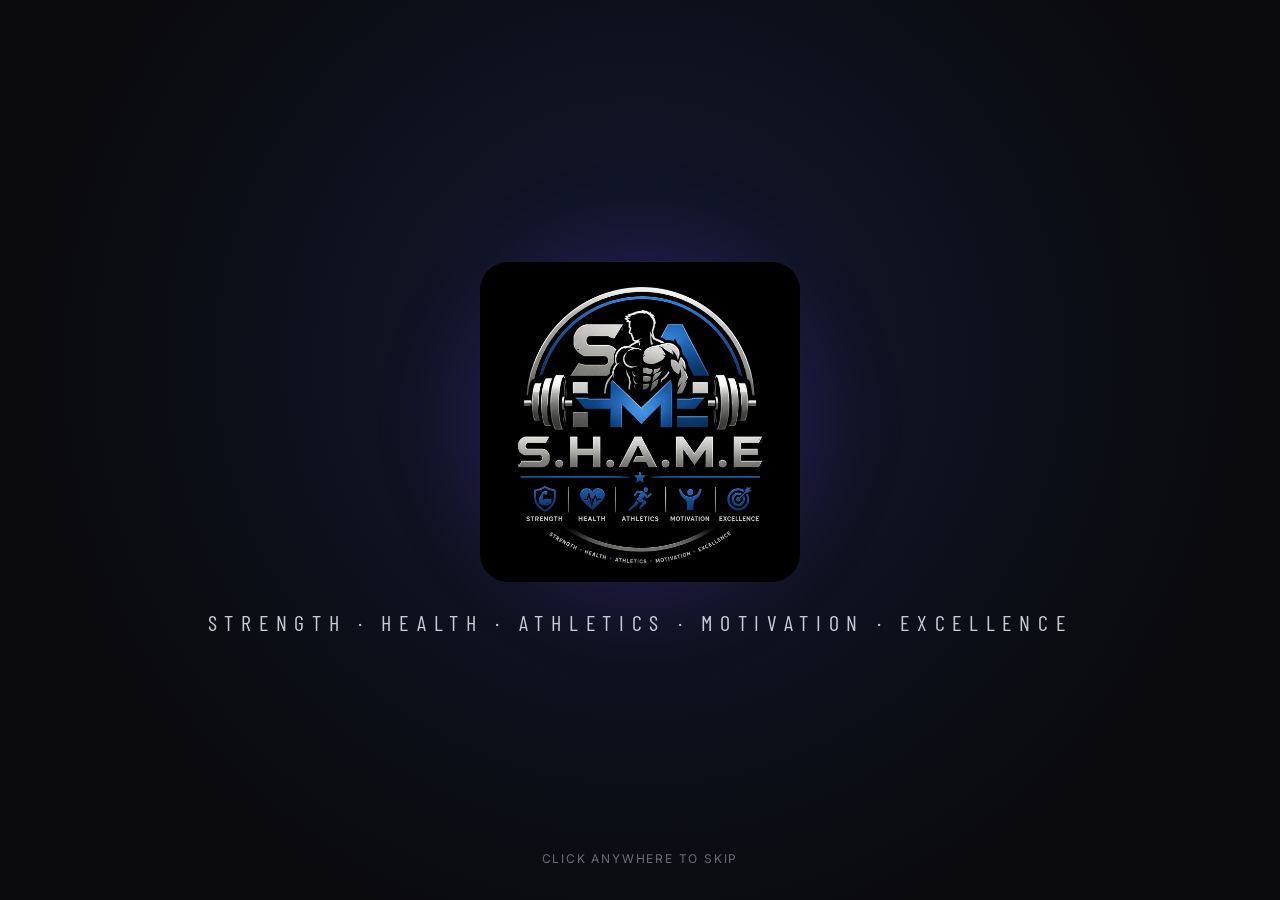
<file: index.html>
<!DOCTYPE html>
<html lang="en">
<head>
  <meta charset="UTF-8" />
  <meta name="viewport" content="width=device-width, initial-scale=1.0" />
  <title>S.H.A.M.E Gym — Login</title>

  <link rel="preconnect" href="https://fonts.googleapis.com" />
  <link rel="preconnect" href="https://fonts.gstatic.com" crossorigin />
  <link href="https://fonts.googleapis.com/css2?family=Barlow+Condensed:wght@500;600;700&family=Inter:wght@400;500;600&display=swap" rel="stylesheet" />

  <link rel="stylesheet" href="css/style.css" />
  <link rel="stylesheet" href="css/premium.css" />
  <link rel="stylesheet" href="css/motion.css" />
</head>
<body>

  <div class="login-ambient login-ambient-a" aria-hidden="true"></div>
  <div class="login-ambient login-ambient-b" aria-hidden="true"></div>

  <div class="splash" id="splash">
    <div class="splash-logo">
      <img src="assets/logo.jpeg" alt="S.H.A.M.E logo" />
    </div>
    <p class="splash-tagline">Strength · Health · Athletics · Motivation · Excellence</p>
    <span class="splash-skip">Click anywhere to skip</span>
  </div>

  <main class="login-wrap">
    <section class="login-card page-enter login-card-glow premium-panel">

      <!-- LOGIN VIEW -->
      <div id="loginView">
        <img class="login-logo" src="assets/logo.jpeg" alt="S.H.A.M.E logo" />
        <h1>Welcome Back</h1>
        <p class="login-sub">Members Area</p>

        <div class="form-error" id="loginError"></div>

        <form id="loginForm" method="post" action="#" novalidate>
          <div class="field">
            <label for="email">Email or username</label>
            <input type="text" id="email" name="email" placeholder="admin@shame.gym" autocomplete="username" />
            <span class="field-error" id="emailError"></span>
          </div>

          <div class="field">
            <label for="password">Password</label>
            <input type="password" id="password" name="password" placeholder="••••••••" autocomplete="current-password" />
            <span class="field-error" id="passwordError"></span>
          </div>

          <button type="submit" class="btn btn-primary btn-block" id="loginSubmitBtn">
            <span class="btn-label">Log in</span>
          </button>
        </form>

        <div class="login-switch">
          <span class="login-switch-text">First time here?</span>
          <button type="button" class="btn btn-ghost btn-sm" id="showActivateBtn">Activate your account</button>
        </div>

        <details class="demo-hint">
          <summary>Demo credentials</summary>
          <p class="demo-hint-group"><strong>Admin</strong> — password: <code>admin123</code></p>
          <ul>
            <li><code>admin@shame.gym</code></li>
          </ul>
          <p class="demo-hint-group"><strong>Trainers</strong> — password: <code>trainer123</code></p>
          <ul>
            <li><code>trainer@shame.gym</code></li>
            <li><code>marcus.hale@shame.gym</code></li>
            <li><code>nadia.petrova@shame.gym</code></li>
            <li><code>diego.santos@shame.gym</code></li>
            <li><code>priya.anand@shame.gym</code></li>
            <li><code>tyler.brooks@shame.gym</code></li>
          </ul>
          <p class="demo-hint-group"><strong>Members</strong> — password: <code>member123</code></p>
          <ul>
            <li><code>member@shame.gym</code></li>
            <li><code>james.carter@email.com</code></li>
            <li><code>sofia.romano@email.com</code></li>
            <li><code>liam.novak@email.com</code></li>
            <li><code>amara.okafor@email.com</code></li>
            <li><code>daniel.reyes@email.com</code></li>
            <li><code>elena.fischer@email.com</code></li>
          </ul>
        </details>
      </div>

      <!-- ACTIVATE ACCOUNT VIEW -->
      <div id="activateView" style="display:none;">
        <img class="login-logo" src="assets/logo.jpeg" alt="S.H.A.M.E logo" />
        <h1>Activate Account</h1>
        <p class="login-sub">Set your password to get started</p>

        <div class="form-error" id="activateError"></div>
        <div class="form-success" id="activateSuccess"></div>

        <form id="activateForm" method="post" action="#" novalidate>
          <div class="field">
            <label for="activateEmail">Email</label>
            <input type="text" id="activateEmail" placeholder="your.email@example.com" autocomplete="username" />
            <span class="field-error" id="activateEmailError"></span>
          </div>

          <div class="field">
            <label for="activatePassword">New password</label>
            <input type="password" id="activatePassword" placeholder="At least 6 characters" autocomplete="new-password" />
            <div class="password-strength" id="passwordStrength">
              <div class="password-strength-bar" id="passwordStrengthBar"></div>
            </div>
            <span class="field-error" id="activatePasswordError"></span>
          </div>

          <div class="field">
            <label for="activateConfirm">Confirm password</label>
            <input type="password" id="activateConfirm" placeholder="Repeat your password" autocomplete="new-password" />
            <span class="field-error" id="activateConfirmError"></span>
          </div>

          <button type="submit" class="btn btn-primary btn-block" id="activateSubmitBtn">
            <span class="btn-label">Set password &amp; activate</span>
          </button>
        </form>

        <div class="login-switch">
          <span class="login-switch-text">Already activated?</span>
          <button type="button" class="btn btn-ghost btn-sm" id="showLoginBtn">Back to log in</button>
        </div>
      </div>

    </section>
  </main>

  <script src="js/auth.js"></script>

  <script>
    (function () {
      var splash = document.getElementById("splash");

      function dismissSplash() {
        splash.classList.add("hide");
        sessionStorage.setItem("shame_splash_played", "yes");
        setTimeout(function () { splash.style.display = "none"; }, 600);
      }

      if (sessionStorage.getItem("shame_splash_played")) {
        splash.style.display = "none";
      } else {
        setTimeout(dismissSplash, 2500);
        splash.addEventListener("click", dismissSplash);
      }
    })();
  </script>
  <script src="js/ui-enhancements.js"></script>
</body>
</html>
</file>
<file: css/style.css>
/* ============================================================
   S.H.A.M.E GYM — shared stylesheet
   Base design system. Premium UI layer: css/premium.css
   One file shared by every page. Organised top-to-bottom as:
   1) Theme variables  2) Base/reset  3) Layout (sidebar + main)
   4) Components (buttons, forms, cards, tables, badges, modal)
   5) Login + splash  6) Toast  7) Animations + reduced motion
   ============================================================ */

/* ---------- 1) THEME VARIABLES ---------- */
/* All colours and shared sizes live here so the whole app can be
   re-themed from one place. */
:root,
body.role-admin {
  --bg: #0A0A0C;
  --bg-elevated: #121218;
  --bg-hover: #1A1A22;
  --bg-gradient-mid: #0B0E1A;
  --navy: #16213E;
  --primary: #2E5BFF;
  --primary-dark: #1E45D8;
  --primary-rgb: 46, 91, 255;
  --purple: #5B2EAE;
  --purple-rgb: 91, 46, 174;
  --bg-glow-a: rgba(46, 91, 255, 0.10);
  --bg-glow-b: rgba(91, 46, 174, 0.10);
  --silver: #C7CCD4;
  --white: #F5F7FA;
  --danger: #FF4D5E;
  --success: #2EE6A8;
  --border: rgba(255, 255, 255, 0.08);

  /* Spacing scale (8 / 16 / 24 / 32) keeps gaps consistent everywhere. */
  --space-1: 8px;
  --space-2: 16px;
  --space-3: 24px;
  --space-4: 32px;

  --radius-card: 12px;
  --radius-control: 10px;

  --font-display: "Barlow Condensed", system-ui, sans-serif; /* headings */
  --font-body: "Inter", system-ui, sans-serif;               /* body / UI */
}

/* Subtle accent shift per logged-in role (internal pages only). */
body.role-trainer {
  --bg: #0C0C0E;
  --bg-elevated: #141418;
  --bg-hover: #1C1C22;
  --bg-gradient-mid: #101014;
  --primary: #8B95A8;
  --primary-dark: #6B7588;
  --primary-rgb: 139, 149, 168;
  --purple: #A8B0BE;
  --purple-rgb: 168, 176, 190;
  --bg-glow-a: rgba(139, 149, 168, 0.14);
  --bg-glow-b: rgba(168, 176, 190, 0.10);
}

body.role-member {
  --bg: #0B0912;
  --bg-elevated: #13101C;
  --bg-hover: #1B1726;
  --bg-gradient-mid: #0E0A18;
  --primary: #7B5AE0;
  --primary-dark: #5B2EAE;
  --primary-rgb: 123, 90, 224;
  --purple: #9B6FE8;
  --purple-rgb: 155, 111, 232;
  --bg-glow-a: rgba(123, 90, 224, 0.16);
  --bg-glow-b: rgba(91, 46, 174, 0.14);
}

/* ---------- 2) BASE / RESET ---------- */
/* Light reset so margins and box sizing behave the same in all browsers. */
* {
  margin: 0;
  padding: 0;
  box-sizing: border-box;
}

body {
  font-family: var(--font-body);
  color: var(--white);
  background-color: var(--bg);
  /* Layered gradients give a non-flat background: a faint blue glow top-left,
     a purple hint bottom-right, over the near-black base. */
  background-image:
    radial-gradient(900px 600px at 15% -10%, var(--bg-glow-a), transparent 60%),
    radial-gradient(700px 500px at 100% 100%, var(--bg-glow-b), transparent 60%),
    linear-gradient(160deg, var(--bg) 0%, var(--bg-gradient-mid) 55%, var(--bg) 100%);
  background-attachment: fixed;
  min-height: 100vh;
  line-height: 1.5;
  overflow: visible;
}

html {
  width: 100%;
  max-width: 100%;
  overflow-x: hidden;
  overflow-y: auto;
}

h1, h2, h3, h4 {
  font-family: var(--font-display);
  text-transform: uppercase;
  letter-spacing: 0.04em;
  font-weight: 700;
  color: var(--white);
  line-height: 1.1;
}

a { color: var(--primary); text-decoration: none; }

/* Visible keyboard focus on every interactive element (accessibility). */
a:focus-visible,
button:focus-visible,
summary:focus-visible,
.nav-link:focus-visible {
  outline: 2px solid var(--primary);
  outline-offset: 2px;
  border-radius: 8px;
}

/* ---------- 3) LAYOUT: SIDEBAR + MAIN ---------- */
/* Every internal page uses this shell: a fixed sidebar on the left and a
   scrolling main area on the right. */
.app {
  display: flex;
  min-height: 100vh;
  overflow: visible;
}

.sidebar {
  position: fixed;
  top: 0;
  left: 0;
  width: 260px;
  height: 100vh;
  background-color: var(--bg-elevated);
  border-right: 1px solid var(--border);
  display: flex;
  flex-direction: column;
  padding: var(--space-3) var(--space-2);
}

.sidebar-brand {
  display: flex;
  align-items: center;
  gap: var(--space-1);
  padding-bottom: var(--space-3);
  border-bottom: 1px solid var(--border);
}

.sidebar-brand img {
  width: 44px;
  height: 44px;
  border-radius: 10px;
  object-fit: cover;
}

/* The wordmark uses a silver-to-blue metallic gradient clipped to the text,
   echoing the chrome look of the logo. */
.sidebar-brand .wordmark {
  font-family: var(--font-display);
  font-size: 22px;
  font-weight: 700;
  letter-spacing: 0.12em;
  background: linear-gradient(100deg, var(--silver), var(--primary));
  -webkit-background-clip: text;
  background-clip: text;
  color: transparent;
}

.nav {
  display: flex;
  flex-direction: column;
  gap: 4px;
  margin-top: var(--space-3);
  flex: 1; /* pushes the user box to the bottom */
}

.nav-link {
  position: relative;
  display: flex;
  align-items: center;
  gap: var(--space-1);
  padding: 12px 14px;
  border-radius: var(--radius-control);
  color: var(--silver);
  font-weight: 500;
  transition: background-color 0.2s ease, color 0.2s ease;
}

.nav-link:hover {
  background-color: var(--bg-hover);
  color: var(--white);
}

/* The active link gets a blue background tint and an animated left bar. */
.nav-link.active {
  background-color: rgba(var(--primary-rgb), 0.14);
  color: var(--white);
}

.nav-link.active::before {
  content: "";
  position: absolute;
  left: 0;
  top: 8px;
  bottom: 8px;
  width: 3px;
  border-radius: 3px;
  background: linear-gradient(var(--primary), var(--purple));
  animation: slide-in-left 0.3s ease;
}

/* Logged-in user block pinned to the bottom of the sidebar. */
.sidebar-user {
  border-top: 1px solid var(--border);
  padding-top: var(--space-2);
}

.sidebar-user .user-name { font-weight: 600; color: var(--white); }
/* Role pill sits just under the name. */
.sidebar-user .badge { display: inline-block; margin-top: 6px; }

.main {
  margin-left: 260px; /* clears the fixed sidebar */
  flex: 1;
  padding: var(--space-4);
  width: calc(100% - 260px);
  min-width: 0;
  max-width: 100%;
  box-sizing: border-box;
  overflow: visible;
}

/* Page header: title on the left, optional action button on the right. */
.page-header {
  display: flex;
  align-items: center;
  justify-content: space-between;
  flex-wrap: wrap;
  margin-bottom: var(--space-4);
  gap: 12px;
}

.page-header h1 { font-size: 34px; }
.page-header .subtitle { color: var(--silver); margin-top: 4px; }

/* ---------- 4) COMPONENTS ---------- */

/* Buttons share one base; modifiers change colour. */
.btn {
  font-family: var(--font-body);
  font-weight: 600;
  font-size: 14px;
  padding: 11px 18px;
  border: 1px solid transparent;
  border-radius: var(--radius-control);
  cursor: pointer;
  color: var(--white);
  background-color: var(--bg-hover);
  transition: transform 0.12s ease, box-shadow 0.2s ease,
              background-color 0.2s ease;
}

.btn:hover { transform: translateY(-2px); }     /* hover lift */
.btn:active { transform: scale(0.98); }
.btn:focus-visible {
  outline: 2px solid var(--primary);
  outline-offset: 2px;
}

.btn-primary {
  background: linear-gradient(120deg, var(--primary), var(--primary-dark));
  border-color: rgba(var(--primary-rgb), 0.6);
}
.btn-primary:hover { box-shadow: 0 6px 20px rgba(var(--primary-rgb), 0.35); }

.btn-ghost {
  background-color: transparent;
  border-color: var(--border);
  color: var(--silver);
}
.btn-ghost:hover { color: var(--white); background-color: var(--bg-hover); }

.btn-danger { background-color: transparent; border-color: rgba(255,77,94,0.4); color: var(--danger); }
.btn-danger:hover { background-color: rgba(255, 77, 94, 0.12); }

.btn-sm { padding: 7px 12px; font-size: 13px; }
.btn-block { width: 100%; }

/* Generic elevated panel/card surface. */
.card {
  background-color: var(--bg-elevated);
  border: 1px solid var(--border);
  border-radius: var(--radius-card);
  padding: var(--space-3);
}

/* Dashboard quick-stat cards. */
.stats-grid {
  display: grid;
  grid-template-columns: repeat(auto-fit, minmax(220px, 1fr));
  gap: var(--space-3);
  margin-bottom: var(--space-4);
}

.stat-card {
  background-color: var(--bg-elevated);
  border: 1px solid var(--border);
  border-radius: var(--radius-card);
  padding: var(--space-3);
  position: relative;
  overflow: hidden;
  transition: background-color 0.2s ease, transform 0.12s ease;
  opacity: 0;
  animation: card-enter 0.45s ease forwards;
}
.stat-card:nth-child(1) { animation-delay: 0.05s; }
.stat-card:nth-child(2) { animation-delay: 0.12s; }
.stat-card:nth-child(3) { animation-delay: 0.19s; }
.stat-card:hover { background-color: var(--bg-hover); transform: translateY(-2px); }

/* Small square icon tile at the top of each stat card. */
.stat-icon {
  width: 42px;
  height: 42px;
  border-radius: 10px;
  display: flex;
  align-items: center;
  justify-content: center;
  margin-bottom: var(--space-2);
  background: linear-gradient(135deg, rgba(var(--primary-rgb), 0.20), rgba(var(--purple-rgb), 0.20));
  border: 1px solid var(--border);
  color: var(--primary);
}
.stat-icon svg { width: 22px; height: 22px; }

.stat-card .stat-value {
  font-family: var(--font-display);
  font-size: 48px;
  font-weight: 700;
  line-height: 1;
  background: linear-gradient(120deg, var(--white), var(--primary));
  -webkit-background-clip: text;
  background-clip: text;
  color: transparent;
}
.stat-card .stat-label {
  font-size: 12px;
  letter-spacing: 0.12em;
  text-transform: uppercase;
  color: var(--silver);
  margin-top: 6px;
}

/* Forms: labels, inputs and inline error messages. */
.field { margin-bottom: var(--space-2); }
.field label {
  display: block;
  font-size: 13px;
  font-weight: 500;
  color: var(--silver);
  margin-bottom: 6px;
}

.field input,
.field select {
  width: 100%;
  padding: 11px 13px;
  background-color: var(--bg);
  border: 1px solid var(--border);
  border-radius: var(--radius-control);
  color: var(--white);
  font-family: var(--font-body);
  font-size: 14px;
  transition: border-color 0.2s ease, box-shadow 0.2s ease;
}

.field input::placeholder { color: rgba(199, 204, 212, 0.4); }

.field input:focus,
.field select:focus {
  outline: none;
  border-color: var(--primary);
  box-shadow: 0 0 0 3px rgba(var(--primary-rgb), 0.25);
}

/* Invalid input: red border + a one-shot shake (added by JS). */
.field input.invalid,
.field select.invalid { border-color: var(--danger); }
.shake { animation: shake 0.35s ease; }

.field-error {
  display: block;
  min-height: 16px;
  margin-top: 5px;
  font-size: 12px;
  color: var(--danger);
  opacity: 0;
  transition: opacity 0.2s ease;
}
.field-error.show { opacity: 1; }

.field-hint {
  display: block;
  margin-top: 5px;
  font-size: 11px;
  color: rgba(199, 204, 212, 0.55);
  letter-spacing: 0.02em;
}

/* Country code + local number on one row. */
.phone-field {
  display: flex;
  gap: 8px;
  align-items: stretch;
}

.phone-country {
  flex: 0 0 auto;
  min-width: 118px;
  max-width: 148px;
  padding: 11px 10px;
  background-color: var(--bg);
  border: 1px solid var(--border);
  border-radius: var(--radius-control);
  color: var(--white);
  font-family: var(--font-body);
  font-size: 14px;
  cursor: pointer;
  transition: border-color 0.2s ease, box-shadow 0.2s ease;
}

.phone-country:focus {
  outline: none;
  border-color: var(--primary);
  box-shadow: 0 0 0 3px rgba(var(--primary-rgb), 0.25);
}

.phone-field input[type="tel"] {
  flex: 1;
  min-width: 0;
}

.phone-field .invalid,
.phone-field input.invalid {
  border-color: var(--danger);
}

/* Tables for members and schedules. */
.table-wrap {
  background-color: var(--bg-elevated);
  border: 1px solid var(--border);
  border-radius: var(--radius-card);
  max-width: 100%;
  overflow-x: hidden;
  overflow-y: hidden;
}

.table-wrap--scroll {
  overflow-x: auto;
  overflow-y: hidden;
  -webkit-overflow-scrolling: touch;
}

table { width: 100%; max-width: 100%; border-collapse: collapse; table-layout: auto; }

td, th {
  word-break: break-word;
  vertical-align: top;
}

.table-cell-raw {
  max-width: 320px;
  font-size: 12px;
  line-height: 1.45;
}

.table-cell-raw code {
  display: block;
  white-space: pre-wrap;
  word-break: break-all;
}

thead th {
  text-align: left;
  font-family: var(--font-display);
  text-transform: uppercase;
  letter-spacing: 0.06em;
  font-size: 13px;
  color: var(--silver);
  padding: 14px var(--space-2);
  border-bottom: 1px solid var(--border);
  background-color: rgba(255, 255, 255, 0.02);
}

tbody td {
  padding: 14px var(--space-2);
  border-bottom: 1px solid var(--border);
  font-size: 14px;
}
tbody tr:last-child td { border-bottom: none; }
tbody tr { transition: background-color 0.2s ease; }
tbody tr.row-enter {
  opacity: 0;
  animation: row-enter 0.35s ease forwards;
}
tbody tr:hover { background-color: var(--bg-hover); } /* row hover */

.row-actions {
  display: flex;
  flex-wrap: wrap;
  align-items: center;
  gap: 8px;
}
.row-actions .badge { flex-shrink: 0; }

.card-actions {
  display: flex;
  flex-wrap: wrap;
  align-items: center;
  gap: 12px;
  margin-top: 16px;
}

/* Coloured membership / specialization badges. */
.badge {
  display: inline-flex;
  align-items: center;
  justify-content: center;
  white-space: nowrap;
  width: fit-content;
  padding: 4px 11px;
  border-radius: 999px;
  font-size: 12px;
  font-weight: 600;
  letter-spacing: 0.03em;
  border: 1px solid transparent;
  vertical-align: middle;
}

.table-wrap td:has(> .badge) {
  white-space: nowrap;
  width: 1%;
}
.badge-silver { color: var(--silver); background: rgba(199,204,212,0.12); border-color: rgba(199,204,212,0.25); }
.badge-blue   { color: #9DB4FF;     background: rgba(46,91,255,0.15);   border-color: rgba(46,91,255,0.4); }
.badge-purple { color: #C2A6F5;     background: rgba(91,46,174,0.18);   border-color: rgba(91,46,174,0.45); }
.badge-green  { color: #7EEAB8;     background: rgba(46,230,168,0.12);  border-color: rgba(46,230,168,0.35); }
.badge-amber  { color: #FFD080;     background: rgba(255,180,50,0.12);  border-color: rgba(255,180,50,0.35); }

/* Trainer cards grid (different presentation from the tables). */
.cards-grid {
  display: grid;
  grid-template-columns: repeat(auto-fill, minmax(260px, 1fr));
  gap: var(--space-3);
}

.trainer-card {
  background-color: var(--bg-elevated);
  border: 1px solid var(--border);
  border-radius: var(--radius-card);
  padding: var(--space-3);
  transition: background-color 0.2s ease, transform 0.12s ease, box-shadow 0.2s ease;
}
.trainer-card.card-enter {
  opacity: 0;
  animation: card-enter 0.4s ease forwards;
}
.trainer-card:hover {
  background-color: var(--bg-hover);
  transform: translateY(-3px);
  box-shadow: 0 10px 30px rgba(0, 0, 0, 0.4);
}

/* Circular monogram avatar built from the trainer's initials. */
.trainer-avatar {
  width: 56px;
  height: 56px;
  border-radius: 50%;
  display: flex;
  align-items: center;
  justify-content: center;
  font-family: var(--font-display);
  font-size: 22px;
  font-weight: 700;
  color: var(--white);
  background: linear-gradient(135deg, var(--primary), var(--purple));
  margin-bottom: var(--space-2);
}

.trainer-card .trainer-name { font-family: var(--font-display); font-size: 22px; text-transform: uppercase; }
.trainer-card .trainer-contact { color: var(--silver); font-size: 13px; margin-top: var(--space-2); }
.trainer-card .trainer-meta { margin-top: var(--space-2); display: flex; gap: var(--space-1); flex-wrap: wrap; align-items: center; }

/* Empty-state message shown when a list has no items. */
.empty-state {
  text-align: center;
  color: var(--silver);
  padding: var(--space-4);
}
.empty-state .empty-title {
  font-family: var(--font-display);
  font-size: 22px;
  text-transform: uppercase;
  color: var(--white);
  margin-bottom: 6px;
}
.empty-state .btn { margin-top: var(--space-2); }

/* Modal dialog: dimmed backdrop + centred panel. Hidden by default. */
.modal-backdrop {
  position: fixed;
  inset: 0;
  background: rgba(5, 5, 8, 0.7);
  backdrop-filter: blur(3px);
  display: none;             /* toggled to flex by JS */
  align-items: center;
  justify-content: center;
  padding: var(--space-2);
  z-index: 50;
}
.modal-backdrop.open { display: flex; animation: fade-in 0.25s ease; }

.modal-backdrop.open .modal {
  animation: modal-slide-up 0.3s cubic-bezier(0.2, 0.8, 0.2, 1);
}

.modal {
  width: 100%;
  max-width: 460px;
  background-color: var(--bg-elevated);
  border: 1px solid var(--border);
  border-radius: var(--radius-card);
  padding: var(--space-3);
  max-height: 90vh;
  overflow-y: auto;
  animation: scale-in 0.25s ease;
}

.modal-head {
  display: flex;
  align-items: center;
  justify-content: space-between;
  margin-bottom: var(--space-3);
}
.modal-head h2 { font-size: 26px; }
.modal-close {
  background: none;
  border: none;
  color: var(--silver);
  font-size: 24px;
  cursor: pointer;
  line-height: 1;
}
.modal-close:hover { color: var(--white); }
.modal-actions { display: flex; gap: var(--space-1); justify-content: flex-end; margin-top: var(--space-3); }

/* ---------- 5) LOGIN + SPLASH ---------- */
.login-wrap {
  min-height: 100vh;
  display: flex;
  align-items: center;
  justify-content: center;
  padding: var(--space-2);
}

/* Glassy login card with a faint blue plate-glow behind it. */
.login-card {
  width: 100%;
  max-width: 400px;
  background: rgba(18, 18, 24, 0.75);
  backdrop-filter: blur(12px);
  border: 1px solid var(--border);
  border-radius: var(--radius-card);
  padding: var(--space-4);
  position: relative;
  box-shadow: 0 30px 80px rgba(0, 0, 0, 0.5);
  overflow: hidden;
}

.login-card-glow::before {
  content: "";
  position: absolute;
  inset: -1px;
  border-radius: inherit;
  background: linear-gradient(135deg, rgba(var(--primary-rgb), 0.25), rgba(var(--purple-rgb), 0.15), transparent 60%);
  z-index: -1;
  opacity: 0.6;
  animation: login-glow 4s ease-in-out infinite alternate;
}

.login-switch {
  display: flex;
  flex-direction: column;
  align-items: center;
  gap: 8px;
  margin-top: var(--space-3);
  padding-top: var(--space-2);
  border-top: 1px solid var(--border);
}

.login-switch-text {
  font-size: 13px;
  color: var(--silver);
}

.view-switch {
  animation: view-switch 0.35s ease;
}

.password-strength {
  height: 4px;
  background: rgba(255, 255, 255, 0.08);
  border-radius: 4px;
  margin-top: 8px;
  overflow: hidden;
}

.password-strength-bar {
  height: 100%;
  width: 0%;
  border-radius: 4px;
  background: var(--silver);
  transition: width 0.3s ease, background-color 0.3s ease;
}
.password-strength-bar.weak { background: var(--danger); }
.password-strength-bar.medium { background: #FFB84D; }
.password-strength-bar.strong { background: var(--success); }

.form-success {
  display: none;
  background: rgba(46, 230, 168, 0.12);
  border: 1px solid rgba(46, 230, 168, 0.4);
  color: var(--success);
  border-radius: var(--radius-control);
  padding: 10px 13px;
  font-size: 13px;
  margin-bottom: var(--space-2);
}
.form-success.show { display: block; animation: fade-in 0.25s ease; }

.btn-loading {
  position: relative;
  pointer-events: none;
  opacity: 0.85;
}
.btn-loading .btn-label::after {
  content: "";
  display: inline-block;
  width: 14px;
  height: 14px;
  margin-left: 8px;
  border: 2px solid rgba(255, 255, 255, 0.3);
  border-top-color: var(--white);
  border-radius: 50%;
  vertical-align: middle;
  animation: spin 0.6s linear infinite;
}

.btn-success-flash {
  animation: success-flash 0.35s ease;
}

.nav-link {
  opacity: 0;
  animation: slide-in-left 0.3s ease forwards;
}

.login-logo {
  width: 84px;
  height: 84px;
  border-radius: 16px;
  object-fit: cover;
  display: block;
  margin: 0 auto var(--space-2);
}

.login-card h1 { font-size: 32px; text-align: center; }
.login-card .login-sub {
  text-align: center;
  color: var(--silver);
  font-size: 13px;
  letter-spacing: 0.18em;
  text-transform: uppercase;
  margin-bottom: var(--space-3);
}

/* Form-level error banner (wrong credentials). */
.form-error {
  display: none;
  background: rgba(255, 77, 94, 0.12);
  border: 1px solid rgba(255, 77, 94, 0.4);
  color: var(--danger);
  border-radius: var(--radius-control);
  padding: 10px 13px;
  font-size: 13px;
  margin-bottom: var(--space-2);
}
.form-error.show { display: block; animation: fade-in 0.25s ease; }

/* Collapsible demo-credentials hint (native <details>). */
.demo-hint {
  margin-top: var(--space-3);
  border: 1px dashed var(--border);
  border-radius: var(--radius-control);
  padding: 12px 14px;
  font-size: 13px;
}
.demo-hint summary {
  cursor: pointer;
  color: var(--silver);
  font-weight: 500;
  letter-spacing: 0.04em;
}
.demo-hint code { color: #9DB4FF; }
.demo-hint ul { list-style: none; margin-top: var(--space-1); margin-bottom: var(--space-2); }
.demo-hint li { padding: 3px 0; color: var(--silver); }
.demo-hint-group {
  margin: var(--space-2) 0 var(--space-1);
  font-size: 13px;
  color: var(--silver);
}
.demo-hint-group:first-of-type { margin-top: var(--space-1); }

/* Full-screen splash overlay shown once per session. */
.splash {
  position: fixed;
  inset: 0;
  z-index: 100;
  background: radial-gradient(circle at 50% 45%, #0E1430, var(--bg) 70%);
  display: flex;
  flex-direction: column;
  align-items: center;
  justify-content: center;
  cursor: pointer; /* click anywhere to skip */
}
.splash.hide { animation: splash-out 0.6s ease forwards; }

/* Logo wrapper carries a soft blue/purple radial glow behind the mark. */
.splash-logo {
  position: relative;
  display: flex;
  align-items: center;
  justify-content: center;
}
.splash-logo::before {
  content: "";
  position: absolute;
  inset: -22%;
  border-radius: 50%;
  background: radial-gradient(circle, rgba(46, 91, 255, 0.40),
              rgba(91, 46, 174, 0.20) 45%, transparent 70%);
  filter: blur(26px);
  z-index: 0;
  opacity: 0;
  animation: glow-in 1.2s ease 0.3s forwards;
}

.splash img {
  position: relative;
  z-index: 1;
  /* Hero size: big on desktop, scales down on small screens. */
  width: clamp(220px, 38vw, 320px);
  height: auto;
  border-radius: 28px;
  object-fit: cover;
  opacity: 0;
  transform: scale(0.7);
  animation: logo-pop 1.2s cubic-bezier(0.2, 0.8, 0.2, 1) forwards;
}

.splash-tagline {
  margin-top: var(--space-3);
  font-family: var(--font-display);
  font-size: clamp(14px, 3vw, 22px);
  letter-spacing: 0.35em;
  text-transform: uppercase;
  color: var(--silver);
  opacity: 0;
  transform: translateY(12px);
  animation: tagline-in 1s ease 1s forwards; /* starts after the logo */
  text-align: center;
  padding: 0 var(--space-2);
}
.splash-skip {
  position: absolute;
  bottom: var(--space-4);
  font-size: 12px;
  letter-spacing: 0.15em;
  text-transform: uppercase;
  color: rgba(199, 204, 212, 0.5);
}

/* ---------- 6) TOAST ---------- */
/* One container, top-right, shared by every page through showToast(). */
.toast-container {
  position: fixed;
  top: var(--space-3);
  right: var(--space-3);
  z-index: 200;
  display: flex;
  flex-direction: column;
  gap: var(--space-1);
}

.toast {
  min-width: 240px;
  max-width: 320px;
  background-color: var(--bg-elevated);
  border: 1px solid var(--border);
  border-left: 4px solid var(--primary);
  border-radius: var(--radius-control);
  padding: 13px 16px;
  font-size: 14px;
  box-shadow: 0 12px 30px rgba(0, 0, 0, 0.45);
  animation: toast-in 0.3s ease;
}
.toast.toast-success { border-left-color: var(--success); }
.toast.toast-error { border-left-color: var(--danger); }
.toast.leaving { animation: toast-out 0.3s ease forwards; }

/* ---------- 7) ANIMATIONS ---------- */
/* Subtle fade+slide applied to main content on every page load. */
.page-enter { animation: page-enter 0.3s ease; }

@keyframes page-enter {
  from { opacity: 0; transform: translateY(10px); }
  to   { opacity: 1; transform: translateY(0); }
}
@keyframes fade-in {
  from { opacity: 0; }
  to   { opacity: 1; }
}
@keyframes scale-in {
  from { opacity: 0; transform: scale(0.95); }
  to   { opacity: 1; transform: scale(1); }
}
@keyframes slide-in-left {
  from { opacity: 0; transform: translateX(-6px); }
  to   { opacity: 1; transform: translateX(0); }
}
@keyframes shake {
  0%, 100% { transform: translateX(0); }
  20% { transform: translateX(-6px); }
  40% { transform: translateX(6px); }
  60% { transform: translateX(-4px); }
  80% { transform: translateX(4px); }
}
@keyframes toast-in {
  from { opacity: 0; transform: translateX(30px); }
  to   { opacity: 1; transform: translateX(0); }
}
@keyframes toast-out {
  from { opacity: 1; transform: translateX(0); }
  to   { opacity: 0; transform: translateX(30px); }
}
@keyframes logo-pop {
  0%   { opacity: 0; transform: scale(0.7); }
  60%  { opacity: 1; transform: scale(1.05); }
  100% { opacity: 1; transform: scale(1); }
}
@keyframes tagline-in {
  from { opacity: 0; transform: translateY(12px); letter-spacing: 0.5em; }
  to   { opacity: 1; transform: translateY(0); letter-spacing: 0.35em; }
}
@keyframes splash-out {
  from { opacity: 1; }
  to   { opacity: 0; visibility: hidden; }
}
@keyframes glow-in {
  from { opacity: 0; transform: scale(0.8); }
  to   { opacity: 1; transform: scale(1); }
}
@keyframes row-enter {
  from { opacity: 0; transform: translateY(8px); }
  to   { opacity: 1; transform: translateY(0); }
}
@keyframes card-enter {
  from { opacity: 0; transform: translateY(14px); }
  to   { opacity: 1; transform: translateY(0); }
}
@keyframes modal-slide-up {
  from { opacity: 0; transform: translateY(24px) scale(0.97); }
  to   { opacity: 1; transform: translateY(0) scale(1); }
}
@keyframes view-switch {
  from { opacity: 0; transform: translateY(8px); }
  to   { opacity: 1; transform: translateY(0); }
}
@keyframes login-glow {
  from { opacity: 0.4; }
  to   { opacity: 0.8; }
}
@keyframes spin {
  to { transform: rotate(360deg); }
}
@keyframes success-flash {
  0%   { box-shadow: 0 0 0 0 rgba(46, 230, 168, 0.5); }
  100% { box-shadow: 0 0 0 12px rgba(46, 230, 168, 0); }
}

.simple-list {
  list-style: none;
  margin: 0;
  padding: 0;
}
.simple-list li {
  padding: 10px 0;
  border-bottom: 1px solid var(--border);
  color: var(--white);
  font-size: 14px;
}
.simple-list li:last-child { border-bottom: none; }

.roster-row {
  display: flex;
  align-items: center;
  justify-content: space-between;
  gap: var(--space-2);
  padding: 12px 0;
  border-bottom: 1px solid var(--border);
}
.roster-row:last-child { border-bottom: none; }
.roster-entry-name { font-weight: 600; color: var(--white); }
.roster-entry-email { font-size: 13px; color: var(--silver); margin-top: 2px; }

#rosterBody { padding-top: var(--space-1); }

.checkbox-list {
  display: flex;
  flex-direction: column;
  gap: 8px;
  max-height: 180px;
  overflow-y: auto;
  padding: 8px 0;
}
.checkbox-item {
  display: flex;
  align-items: center;
  gap: 10px;
  font-size: 14px;
  color: var(--white);
  cursor: pointer;
}
.checkbox-item input { accent-color: var(--primary); }

#mtNotes {
  width: 100%;
  min-height: 80px;
  padding: 10px 12px;
  background: var(--bg);
  border: 1px solid var(--border);
  border-radius: var(--radius-control);
  color: var(--white);
  font-family: var(--font-body);
  font-size: 14px;
  resize: vertical;
}

/* ---------- 8) WORKOUTS ---------- */
.wk-overview { margin-bottom: var(--space-3); }
.wk-plan-name {
  font-size: 28px;
  background: linear-gradient(120deg, var(--white), var(--primary));
  -webkit-background-clip: text;
  background-clip: text;
  color: transparent;
}
.wk-notes-label {
  margin-top: var(--space-3);
  font-size: 12px;
  letter-spacing: 0.12em;
  text-transform: uppercase;
  color: var(--silver);
}
.wk-notes {
  margin-top: 6px;
  color: var(--white);
  background: rgba(46, 91, 255, 0.08);
  border: 1px solid var(--border);
  border-left: 3px solid var(--primary);
  border-radius: var(--radius-control);
  padding: 12px 14px;
  font-size: 14px;
}
.wk-progress-text {
  margin-top: var(--space-3);
  font-size: 13px;
  color: var(--silver);
}
.wk-progress-bar {
  margin-top: 8px;
  height: 8px;
  background: var(--bg);
  border: 1px solid var(--border);
  border-radius: 999px;
  overflow: hidden;
}
.wk-progress-fill {
  height: 100%;
  background: linear-gradient(120deg, var(--primary), var(--success));
  border-radius: 999px;
  transition: width 0.4s ease;
}

.wk-day-grid {
  display: grid;
  grid-template-columns: repeat(auto-fill, minmax(280px, 1fr));
  gap: var(--space-3);
}
#workoutContent .wk-day-grid { margin-bottom: var(--space-3); }
.wk-dashboard-footer.card-actions { margin-top: var(--space-3); padding-top: var(--space-2); }
.wk-day-card {
  background-color: var(--bg-elevated);
  border: 1px solid var(--border);
  border-radius: var(--radius-card);
  padding: var(--space-3);
  display: flex;
  flex-direction: column;
  transition: border-color 0.2s ease, transform 0.12s ease;
}
.wk-day-card:hover { transform: translateY(-2px); }
.wk-day-card.is-complete { border-color: rgba(46, 230, 168, 0.45); }
.wk-day-head {
  display: flex;
  align-items: center;
  justify-content: space-between;
  gap: var(--space-1);
  margin-bottom: var(--space-2);
}
.wk-day-title { font-size: 22px; }

.wk-exercise-list { list-style: none; flex: 1; margin-bottom: var(--space-3); }
.wk-exercise {
  display: flex;
  align-items: baseline;
  justify-content: space-between;
  gap: var(--space-1);
  padding: 10px 0;
  border-bottom: 1px solid var(--border);
}
.wk-exercise:last-child { border-bottom: none; }
.wk-exercise-name { font-weight: 600; color: var(--white); }
.wk-exercise-detail {
  font-size: 13px;
  color: var(--silver);
  white-space: nowrap;
  font-variant-numeric: tabular-nums;
}

.wk-empty { text-align: center; padding: var(--space-4); }

.modal-wide {
  max-width: 720px;
  max-height: 90vh;
  overflow-y: auto;
}
#pNotes {
  width: 100%;
  min-height: 80px;
  padding: 10px 12px;
  background: var(--bg);
  border: 1px solid var(--border);
  border-radius: var(--radius-control);
  color: var(--white);
  font-family: var(--font-body);
  font-size: 14px;
  resize: vertical;
}
.wk-form-section { margin-top: var(--space-3); }
.wk-form-section-head {
  display: flex;
  align-items: center;
  justify-content: space-between;
  gap: var(--space-2);
  margin-bottom: var(--space-2);
}
.wk-form-section-head h3 {
  font-family: var(--font-display);
  font-size: 20px;
  text-transform: uppercase;
}
.wk-form-day {
  margin-bottom: var(--space-2);
  padding: var(--space-2);
}
.wk-form-day-head {
  display: grid;
  grid-template-columns: 1fr 1fr auto;
  gap: var(--space-1);
  margin-bottom: var(--space-2);
}
.wk-form-day-head input {
  width: 100%;
}
.wk-form-exercises { display: flex; flex-direction: column; gap: 8px; margin-bottom: var(--space-1); }
.wk-form-exercise {
  display: grid;
  grid-template-columns: 1fr 80px 80px auto;
  gap: 8px;
  align-items: center;
}
.wk-form-exercise input {
  width: 100%;
}

@media (max-width: 760px) {
  .wk-form-day-head { grid-template-columns: 1fr; }
  .wk-form-exercise { grid-template-columns: 1fr 1fr; }
}

/* Accessibility: people who prefer reduced motion get no decorative motion. */
@media (prefers-reduced-motion: reduce) {
  *,
  *::before,
  *::after {
    animation-duration: 0.001ms !important;
    animation-iteration-count: 1 !important;
    transition-duration: 0.001ms !important;
  }
}

/* ---------- RESPONSIVE: collapse sidebar on small screens ---------- */
@media (max-width: 760px) {
  .sidebar {
    position: static;
    width: 100%;
    height: auto;
    flex-direction: row;
    flex-wrap: wrap;
    align-items: center;
    gap: var(--space-1);
  }
  .nav { flex-direction: row; flex-wrap: wrap; margin-top: 0; flex: 1 1 100%; }
  .sidebar-user { flex: 1 1 100%; }
  .main { margin-left: 0; width: 100%; padding: var(--space-2); }
  .app { flex-direction: column; }
}

/* Polls */
.polls-grid {
  display: grid;
  gap: var(--space-3);
}
.poll-card-head {
  display: flex;
  justify-content: space-between;
  gap: var(--space-3);
  align-items: flex-start;
  margin-bottom: var(--space-3);
}
.poll-badges {
  display: flex;
  flex-wrap: wrap;
  gap: 8px;
  justify-content: flex-end;
}
.poll-option-choice {
  display: flex;
  align-items: center;
  gap: 10px;
  padding: 10px 12px;
  border: 1px solid var(--border);
  border-radius: var(--radius-control);
  margin-bottom: 8px;
  cursor: pointer;
}
.poll-option-choice:hover {
  background: var(--bg-hover);
}
.poll-result-row + .poll-result-row {
  margin-top: 12px;
}
.poll-result-head {
  display: flex;
  justify-content: space-between;
  align-items: center;
  gap: 16px;
  font-size: 14px;
  margin-bottom: 8px;
}
.poll-card--closed {
  opacity: 0.88;
}
.poll-card--closed .poll-vote-form {
  display: none;
}
.poll-vote-form {
  margin-top: var(--space-2);
  padding-top: var(--space-2);
  border-top: 1px solid var(--border);
}
.poll-submit-btn {
  margin-top: 14px;
  min-width: 160px;
}
.poll-admin-actions {
  margin-top: 16px;
  display: flex;
  gap: 10px;
  flex-wrap: wrap;
  align-items: center;
}
.poll-results-host {
  margin-top: var(--space-2);
  padding-top: var(--space-2);
  border-top: 1px solid var(--border);
}
.poll-results-total {
  margin-top: 12px;
  color: var(--silver);
  font-size: 14px;
}

/* Shared metric / activity bars (polls, WhatsApp, dashboards) */
.metric-bar-row + .metric-bar-row {
  margin-top: 14px;
}
.metric-bar-head {
  display: flex;
  align-items: center;
  justify-content: space-between;
  gap: 16px;
  margin-bottom: 8px;
}
.metric-bar-label {
  flex: 1;
  min-width: 0;
  font-weight: 500;
  line-height: 1.4;
  word-break: break-word;
}
.metric-bar-meta {
  flex-shrink: 0;
  white-space: nowrap;
  color: var(--silver);
  font-size: 13px;
}
.metric-bar-count {
  flex-shrink: 0;
  display: inline-flex;
  align-items: center;
  justify-content: center;
  min-width: 32px;
  padding: 4px 10px;
  border-radius: 999px;
  background: rgba(var(--primary-rgb), 0.16);
  border: 1px solid rgba(var(--primary-rgb), 0.28);
  color: var(--white);
  font-size: 13px;
  font-weight: 600;
  white-space: nowrap;
}

.legacy-import-actions {
  display: flex;
  gap: 10px;
  flex-wrap: wrap;
  margin-top: 16px;
}

.empty-state {
  text-align: center;
  color: var(--silver);
  padding: 18px 12px;
}
</file>
<file: css/premium.css>
/* ============================================================
   S.H.A.M.E GYM — Premium UI layer (ui-ux-redesign-v1)
   Extends style.css tokens. Load after style.css on every page.
   Motion layer: css/motion.css (v2-motion branch)
   ============================================================ */

:root {
  --bg-soft: #0E0E12;
  --surface: rgba(18, 18, 24, 0.72);
  --surface-glass: rgba(22, 22, 30, 0.55);
  --text: var(--white);
  --text-muted: var(--silver);
  --text-soft: rgba(199, 204, 212, 0.65);
  --primary-hover: #4A73FF;
  --primary-soft: rgba(var(--primary-rgb), 0.14);
  --accent: var(--purple);
  --accent-soft: rgba(var(--purple-rgb), 0.18);
  --warning: #FFB84D;
  --border-soft: rgba(255, 255, 255, 0.05);
  --shadow: 0 8px 32px rgba(0, 0, 0, 0.35);
  --shadow-lg: 0 24px 64px rgba(0, 0, 0, 0.55);
  --radius-sm: 8px;
  --radius-md: 12px;
  --radius-lg: 16px;
  --radius-xl: 22px;
  --transition-fast: 0.15s ease;
  --transition-normal: 0.28s cubic-bezier(0.2, 0.8, 0.2, 1);
}

/* Ambient background depth */
body::before {
  content: "";
  position: fixed;
  inset: 0;
  pointer-events: none;
  z-index: -1;
  background:
    radial-gradient(ellipse 80% 50% at 20% -10%, rgba(var(--primary-rgb), 0.12), transparent 55%),
    radial-gradient(ellipse 60% 40% at 90% 20%, rgba(var(--purple-rgb), 0.10), transparent 50%),
    radial-gradient(ellipse 50% 30% at 50% 100%, rgba(var(--primary-rgb), 0.06), transparent 60%);
}

body::after {
  content: "";
  position: fixed;
  inset: 0;
  pointer-events: none;
  z-index: -1;
  opacity: 0.35;
  background-image: url("data:image/svg+xml,%3Csvg viewBox='0 0 256 256' xmlns='http://www.w3.org/2000/svg'%3E%3Cfilter id='n'%3E%3CfeTurbulence type='fractalNoise' baseFrequency='0.85' numOctaves='4' stitchTiles='stitch'/%3E%3C/filter%3E%3Crect width='100%25' height='100%25' filter='url(%23n)' opacity='0.04'/%3E%3C/svg%3E");
}

/* ---------- Scroll reveal ---------- */
.reveal {
  opacity: 0;
  transform: translateY(18px);
  transition: opacity 0.55s var(--transition-normal), transform 0.55s var(--transition-normal);
}
.reveal.is-visible {
  opacity: 1;
  transform: translateY(0);
}

/* ---------- Sidebar premium ---------- */
.sidebar {
  background: var(--surface-glass);
  backdrop-filter: blur(20px) saturate(1.2);
  -webkit-backdrop-filter: blur(20px) saturate(1.2);
  border-right: 1px solid var(--border-soft);
  box-shadow: 4px 0 40px rgba(0, 0, 0, 0.25);
  z-index: 40;
}

.sidebar-brand img {
  box-shadow: 0 4px 20px rgba(var(--primary-rgb), 0.25);
  border: 1px solid var(--border-soft);
}

.nav-link {
  border: 1px solid transparent;
  transition: background-color var(--transition-fast), color var(--transition-fast),
              transform var(--transition-fast), border-color var(--transition-fast);
}
.nav-link:hover {
  transform: translateX(3px);
  border-color: var(--border-soft);
}
.nav-link.active {
  border-color: rgba(var(--primary-rgb), 0.25);
  box-shadow: inset 0 0 24px rgba(var(--primary-rgb), 0.08);
}

.sidebar-toggle {
  display: none;
  position: fixed;
  top: 14px;
  left: 14px;
  z-index: 45;
  backdrop-filter: blur(12px);
  background: var(--surface-glass) !important;
}

.sidebar-overlay {
  display: none;
  position: fixed;
  inset: 0;
  background: rgba(0, 0, 0, 0.55);
  backdrop-filter: blur(2px);
  z-index: 35;
}

body.sidebar-open .sidebar-overlay { display: block; }

/* ---------- Main / page header ---------- */
.main {
  position: relative;
}

.page-header h1 {
  font-size: clamp(28px, 4vw, 40px);
  background: linear-gradient(120deg, var(--white) 0%, var(--silver) 45%, var(--primary) 100%);
  -webkit-background-clip: text;
  background-clip: text;
  color: transparent;
}

.page-header .subtitle {
  font-size: 15px;
  max-width: 52ch;
  line-height: 1.55;
}

#headerRoleBadge {
  padding: 8px 16px;
  font-size: 13px;
  letter-spacing: 0.06em;
}

/* ---------- Cards & surfaces ---------- */
.card,
.stat-card,
.trainer-card,
.table-wrap,
.login-card {
  background: var(--surface);
  backdrop-filter: blur(12px);
  -webkit-backdrop-filter: blur(12px);
  border: 1px solid var(--border-soft);
  box-shadow: var(--shadow);
  transition: transform var(--transition-fast), box-shadow var(--transition-normal),
              border-color var(--transition-fast);
}

.card,
.premium-panel,
.poll-card {
  min-width: 0;
  max-width: 100%;
  box-sizing: border-box;
}

.card:hover,
.stat-card:hover {
  border-color: rgba(var(--primary-rgb), 0.2);
}

.premium-panel {
  position: relative;
  overflow-x: hidden;
  overflow-y: hidden;
}
.premium-panel::before {
  content: "";
  position: absolute;
  top: 0;
  left: 0;
  right: 0;
  height: 1px;
  background: linear-gradient(90deg, transparent, rgba(var(--primary-rgb), 0.45), transparent);
  opacity: 0.7;
}

.section-heading {
  font-size: 22px;
  margin-bottom: 8px;
  letter-spacing: 0.06em;
}

.section-lead {
  margin-bottom: 16px;
}

.dashboard-stack {
  display: flex;
  flex-direction: column;
  gap: var(--space-3);
}

.dashboard-stack .card {
  margin-bottom: 0 !important;
}

/* ---------- Stat cards ---------- */
.stat-card {
  border-radius: var(--radius-lg);
}
.stat-card::after {
  content: "";
  position: absolute;
  top: -40%;
  right: -20%;
  width: 120px;
  height: 120px;
  border-radius: 50%;
  background: radial-gradient(circle, rgba(var(--primary-rgb), 0.15), transparent 70%);
  pointer-events: none;
}
.stat-icon {
  border-radius: var(--radius-md);
  box-shadow: 0 4px 16px rgba(var(--primary-rgb), 0.15);
}

/* ---------- Buttons ---------- */
.btn {
  letter-spacing: 0.02em;
  position: relative;
  overflow: hidden;
}
.btn-primary {
  background: linear-gradient(135deg, var(--primary) 0%, var(--primary-dark) 50%, var(--purple) 120%);
  box-shadow: 0 4px 16px rgba(var(--primary-rgb), 0.3);
}
.btn-primary:hover {
  box-shadow: 0 8px 28px rgba(var(--primary-rgb), 0.45);
  transform: translateY(-2px);
}
.btn-primary.btn-pressed {
  transform: scale(0.97);
}
.btn-success {
  background: linear-gradient(135deg, var(--success), #1BC98A);
  border-color: rgba(46, 230, 168, 0.4);
  color: #042818;
}
.btn-secondary {
  background: var(--primary-soft);
  border-color: rgba(var(--primary-rgb), 0.35);
  color: var(--white);
}

/* ---------- Forms ---------- */
.field label {
  letter-spacing: 0.04em;
  text-transform: uppercase;
  font-size: 11px;
}
.field input:focus,
.field select:focus,
.phone-country:focus,
#pNotes:focus,
#mtNotes:focus {
  box-shadow: 0 0 0 3px rgba(var(--primary-rgb), 0.22), 0 0 20px rgba(var(--primary-rgb), 0.08);
}

/* ---------- Tables ---------- */
.table-wrap {
  border-radius: var(--radius-lg);
  max-width: 100%;
  overflow-x: hidden;
  overflow-y: hidden;
}
thead th {
  position: sticky;
  top: 0;
  z-index: 2;
  backdrop-filter: blur(8px);
  background: rgba(10, 10, 14, 0.85);
}
tbody tr {
  transition: background-color var(--transition-fast), transform var(--transition-fast);
}
tbody tr:hover {
  background-color: rgba(var(--primary-rgb), 0.04);
}

/* ---------- Modals ---------- */
.modal-backdrop {
  background: rgba(4, 4, 8, 0.78);
  backdrop-filter: blur(8px);
}
.modal-backdrop.open .modal {
  animation: premium-modal-in 0.35s cubic-bezier(0.16, 1, 0.3, 1);
}
.modal {
  background: var(--surface);
  backdrop-filter: blur(24px);
  border: 1px solid rgba(var(--primary-rgb), 0.15);
  border-radius: var(--radius-lg);
  box-shadow: var(--shadow-lg);
}
.modal-close {
  width: 36px;
  height: 36px;
  border-radius: var(--radius-sm);
  display: flex;
  align-items: center;
  justify-content: center;
  transition: background-color var(--transition-fast), color var(--transition-fast);
}
.modal-close:hover {
  background: var(--bg-hover);
}

@keyframes premium-modal-in {
  from { opacity: 0; transform: translateY(16px) scale(0.96); }
  to { opacity: 1; transform: translateY(0) scale(1); }
}

/* ---------- Login ---------- */
.login-wrap {
  position: relative;
}
.login-card {
  max-width: 420px;
  border-radius: var(--radius-xl);
  border: 1px solid rgba(var(--primary-rgb), 0.15);
}
.login-card h1 {
  background: linear-gradient(120deg, var(--white), var(--primary));
  -webkit-background-clip: text;
  background-clip: text;
  color: transparent;
}
.login-ambient {
  position: fixed;
  border-radius: 50%;
  filter: blur(80px);
  pointer-events: none;
  z-index: -1;
}
.login-ambient-a {
  width: 320px;
  height: 320px;
  top: 10%;
  left: 15%;
  background: rgba(var(--primary-rgb), 0.12);
  animation: ambient-float 8s ease-in-out infinite alternate;
}
.login-ambient-b {
  width: 280px;
  height: 280px;
  bottom: 15%;
  right: 12%;
  background: rgba(var(--purple-rgb), 0.10);
  animation: ambient-float 10s ease-in-out infinite alternate-reverse;
}

@keyframes ambient-float {
  from { transform: translate(0, 0) scale(1); }
  to { transform: translate(20px, -15px) scale(1.08); }
}

.demo-hint {
  background: rgba(255, 255, 255, 0.02);
  transition: border-color var(--transition-fast);
}
.demo-hint[open] {
  border-color: rgba(var(--primary-rgb), 0.25);
}

/* ---------- Trainer cards ---------- */
.trainer-card {
  border-radius: var(--radius-lg);
}
.trainer-avatar {
  box-shadow: 0 8px 24px rgba(var(--primary-rgb), 0.35);
}

/* ---------- Badges ---------- */
.badge {
  backdrop-filter: blur(4px);
}

/* ---------- Toast ---------- */
.toast {
  backdrop-filter: blur(12px);
  border-radius: var(--radius-md);
  box-shadow: var(--shadow-lg);
}

/* ---------- Empty states ---------- */
.empty-state {
  padding: var(--space-4) var(--space-3);
}
.empty-state .empty-title {
  font-size: 24px;
  letter-spacing: 0.08em;
}

/* ---------- Roster ---------- */
.roster-row {
  border-radius: var(--radius-sm);
  padding-left: 8px;
  padding-right: 8px;
  transition: background-color var(--transition-fast);
}
.roster-row:hover {
  background: rgba(var(--primary-rgb), 0.04);
}

/* ---------- Splash ---------- */
.splash {
  background: radial-gradient(circle at 50% 40%, #121830 0%, var(--bg) 75%);
}

/* ---------- Quick links ---------- */
#quickLinks .btn {
  min-width: 140px;
}

/* ---------- Workouts ---------- */
.wk-day-card {
  backdrop-filter: blur(8px);
  border-radius: var(--radius-lg);
}
.wk-plan-name {
  font-size: clamp(22px, 3vw, 28px);
}

/* ---------- Reduced motion (required) ---------- */
@media (prefers-reduced-motion: reduce) {
  *,
  *::before,
  *::after {
    animation: none !important;
    transition: none !important;
    scroll-behavior: auto !important;
  }
  .reveal {
    opacity: 1;
    transform: none;
  }
}

/* ---------- Responsive: mobile sidebar drawer ---------- */
@media (max-width: 768px) {
  .sidebar-toggle {
    display: inline-flex;
    align-items: center;
    gap: 6px;
  }

  .sidebar {
    position: fixed;
    top: 0;
    left: 0;
    width: min(280px, 88vw);
    height: 100vh;
    transform: translateX(-105%);
    transition: transform var(--transition-normal);
    flex-direction: column;
    flex-wrap: nowrap;
  }

  body.sidebar-open .sidebar {
    transform: translateX(0);
  }

  .nav {
    flex-direction: column;
    flex-wrap: nowrap;
    flex: 1;
    margin-top: var(--space-3);
  }

  .sidebar-user {
    flex: 0 0 auto;
  }

  .main {
    margin-left: 0;
    width: 100%;
    padding: var(--space-3) var(--space-2);
    padding-top: 56px;
  }

  .page-header {
    flex-direction: column;
    align-items: flex-start;
  }

  .stats-grid {
    grid-template-columns: 1fr;
  }

  .cards-grid {
    grid-template-columns: 1fr;
  }

  .table-wrap,
  .table-wrap--scroll {
    overflow-x: auto;
  }

  table {
    min-width: 640px;
  }

  .login-card {
    padding: var(--space-3);
  }
}

@media (min-width: 769px) {
  body.sidebar-open .sidebar-overlay {
    display: none !important;
  }
}

@media (max-width: 430px) {
  .page-header h1 {
    font-size: 26px;
  }
  .stat-card .stat-value {
    font-size: 40px;
  }
  .btn {
    padding: 10px 14px;
  }
}
</file>
<file: css/motion.css>
/* ============================================================
   S.H.A.M.E GYM — Motion layer (ui-ux-redesign-v2-motion)
   Extends premium.css. Load after premium.css on every page.
   ============================================================ */

:root {
  --motion-duration-fast: 0.2s;
  --motion-duration: 0.55s;
  --motion-duration-slow: 0.85s;
  --motion-ease: cubic-bezier(0.16, 1, 0.3, 1);
  --motion-ease-out: cubic-bezier(0.22, 1, 0.36, 1);
  --motion-stagger: 0.08s;
  --perspective: 1400px;
  --tilt-max: 3deg;
  --tilt-lift: 3px;
}

/* ---------- Page cinematic entrance ---------- */
body.motion-ready .main.page-enter,
body.motion-ready .login-wrap {
  animation: cinematic-page-in 0.7s var(--motion-ease) both;
}

body.motion-ready .page-header.reveal {
  transition-duration: var(--motion-duration-slow);
}

@keyframes cinematic-page-in {
  from {
    opacity: 0;
    transform: translateY(12px) scale(0.992);
  }
  to {
    opacity: 1;
    transform: translateY(0) scale(1);
  }
}

/* ---------- Enhanced scroll reveal variants ---------- */
.reveal {
  transition:
    opacity var(--motion-duration) var(--motion-ease),
    transform var(--motion-duration) var(--motion-ease),
    filter var(--motion-duration) var(--motion-ease);
  filter: blur(4px);
  overflow: visible;
}
.reveal.is-visible {
  filter: blur(0);
}

.reveal-scale {
  transform: translateY(20px) scale(0.97);
}
.reveal-scale.is-visible {
  transform: translateY(0) scale(1);
}

.reveal-fade {
  transform: none;
  filter: none;
}
.reveal-fade.is-visible {
  transform: none;
  filter: none;
  opacity: 1;
}

.login-card.reveal {
  filter: none;
  opacity: 1;
  transform: none;
}

.login-card.reveal-fade {
  opacity: 0;
}
.login-card.reveal-fade.is-visible {
  opacity: 1;
}

.login-card .btn,
.login-card input,
.login-card select,
.login-card button,
.login-card summary {
  position: relative;
  z-index: 2;
  pointer-events: auto;
}

.reveal-slide-left {
  transform: translateX(-16px);
  opacity: 0;
}
.reveal-slide-left.is-visible {
  transform: translateX(0);
  opacity: 1;
}

/* Stagger via JS-set custom property */
.reveal-stagger {
  transition-delay: calc(var(--reveal-index, 0) * var(--motion-stagger));
}

/* ---------- 3D tilt cards ---------- */
.motion-tilt {
  perspective: var(--perspective);
  transform-style: preserve-3d;
}

.motion-tilt-inner {
  position: relative;
  transition: transform 0.35s var(--motion-ease-out), box-shadow 0.35s var(--motion-ease-out);
  transform-style: preserve-3d;
  isolation: isolate;
}

.motion-tilt.is-hover .motion-tilt-inner {
  will-change: transform;
  box-shadow:
    0 14px 36px rgba(0, 0, 0, 0.38),
    0 0 0 1px rgba(var(--primary-rgb), 0.12);
}

.motion-tilt-inner::after {
  content: "";
  position: absolute;
  inset: 0;
  border-radius: inherit;
  background: radial-gradient(
    circle at var(--shine-x, 50%) var(--shine-y, 50%),
    rgba(255, 255, 255, 0.10) 0%,
    transparent 55%
  );
  opacity: 0;
  transition: opacity 0.35s ease;
  pointer-events: none;
  z-index: 0;
}

.motion-tilt.is-hover .motion-tilt-inner::after {
  opacity: 1;
}

.motion-tilt-inner .btn,
.motion-tilt-inner a,
.motion-tilt-inner button,
.motion-tilt-inner input,
.motion-tilt-inner select,
.motion-tilt-inner textarea {
  position: relative;
  z-index: 2;
  pointer-events: auto;
}

/* Stat cards: preserve existing card-enter, add motion layer */
.stat-card.motion-tilt .motion-tilt-inner {
  height: 100%;
  border-radius: inherit;
}

/* ---------- Premium panel shine sweep ---------- */
.premium-panel.motion-shine::before {
  animation: shine-sweep 4s ease-in-out infinite;
}

@keyframes shine-sweep {
  0%, 100% { opacity: 0.5; }
  50% { opacity: 1; }
}

/* ---------- Buttons: micro-interactions ---------- */
.btn {
  transition:
    transform var(--motion-duration-fast) var(--motion-ease),
    box-shadow var(--motion-duration-fast) ease,
    background-color var(--motion-duration-fast) ease,
    border-color var(--motion-duration-fast) ease,
    filter var(--motion-duration-fast) ease;
}

.btn:not(:disabled):hover {
  filter: brightness(1.06);
}

.btn-primary:not(:disabled):hover {
  background-size: 150% 150%;
  background-position: 100% 50%;
}

.btn-ghost:not(:disabled):hover {
  box-shadow: 0 4px 16px rgba(0, 0, 0, 0.2);
}

.btn:active:not(:disabled),
.btn.btn-pressed {
  transform: scale(0.96) !important;
  filter: brightness(0.98);
}

.btn:focus-visible {
  box-shadow: 0 0 0 3px rgba(var(--primary-rgb), 0.35);
}

.btn:disabled {
  opacity: 0.45;
  cursor: not-allowed;
  transform: none !important;
}

/* ---------- Sidebar / nav motion ---------- */
.sidebar {
  transition: transform var(--motion-duration) var(--motion-ease);
}

.sidebar-overlay {
  display: none;
  opacity: 0;
  transition: opacity var(--motion-duration) ease;
  pointer-events: none;
}

body.sidebar-open .sidebar-overlay {
  display: block;
  opacity: 1;
  pointer-events: auto;
  animation: overlay-fade-in 0.35s ease forwards;
}

@keyframes overlay-fade-in {
  from { opacity: 0; }
  to { opacity: 1; }
}

.nav-link.active::before {
  animation: nav-indicator-in 0.4s var(--motion-ease) forwards;
}

@keyframes nav-indicator-in {
  from { opacity: 0; transform: scaleY(0.3); }
  to { opacity: 1; transform: scaleY(1); }
}

.nav-link {
  transition:
    background-color var(--motion-duration-fast) ease,
    color var(--motion-duration-fast) ease,
    transform var(--motion-duration-fast) var(--motion-ease),
    border-color var(--motion-duration-fast) ease,
    box-shadow var(--motion-duration-fast) ease;
}

/* ---------- Login cinematic ---------- */
.login-card.reveal.is-visible {
  animation: login-card-pop 0.8s var(--motion-ease) both;
  filter: none;
}

@keyframes login-card-pop {
  0% {
    opacity: 0;
    transform: translateY(24px) scale(0.94);
  }
  70% {
    transform: translateY(-4px) scale(1.01);
  }
  100% {
    opacity: 1;
    transform: translateY(0) scale(1);
  }
}

.login-ambient-a {
  animation: ambient-drift-a 12s ease-in-out infinite alternate;
}
.login-ambient-b {
  animation: ambient-drift-b 14s ease-in-out infinite alternate;
}

@keyframes ambient-drift-a {
  from { transform: translate(0, 0) scale(1); }
  to { transform: translate(30px, -20px) scale(1.12); }
}
@keyframes ambient-drift-b {
  from { transform: translate(0, 0) scale(1); }
  to { transform: translate(-25px, 15px) scale(1.1); }
}

.field input,
.field select {
  transition:
    border-color 0.25s ease,
    box-shadow 0.35s var(--motion-ease),
    transform 0.25s ease;
}

.field input:focus,
.field select:focus {
  transform: translateY(-1px);
}

/* ---------- Dashboard stats stagger ---------- */
.stats-grid .stat-card.reveal-stagger {
  transition-delay: calc(var(--reveal-index, 0) * 0.12s);
}

/* ---------- Tables / lists ---------- */
tbody tr {
  transition:
    background-color var(--motion-duration-fast) ease,
    transform var(--motion-duration-fast) var(--motion-ease);
}

tbody tr:hover {
  transform: translateX(3px);
}

.table-wrap.reveal.is-visible {
  animation: table-rise 0.6s var(--motion-ease) both;
}

@keyframes table-rise {
  from { opacity: 0; transform: translateY(12px); }
  to { opacity: 1; transform: translateY(0); }
}

.roster-row:hover {
  transform: translateX(4px);
}

.simple-list li {
  transition: transform var(--motion-duration-fast) ease, color var(--motion-duration-fast) ease;
}
.simple-list li:hover {
  transform: translateX(4px);
  color: var(--white);
}

/* ---------- Modals ---------- */
.modal-backdrop {
  transition: opacity 0.3s ease;
}

.modal-backdrop.open {
  animation: backdrop-in 0.35s ease forwards;
}

.modal-backdrop.is-closing {
  animation: backdrop-out 0.25s ease forwards;
}

.modal-backdrop.is-closing .modal {
  animation: modal-out 0.25s ease forwards;
}

@keyframes backdrop-in {
  from { opacity: 0; }
  to { opacity: 1; }
}
@keyframes backdrop-out {
  from { opacity: 1; }
  to { opacity: 0; }
}
@keyframes modal-out {
  from { opacity: 1; transform: translateY(0) scale(1); }
  to { opacity: 0; transform: translateY(8px) scale(0.97); }
}

/* ---------- Workout cards ---------- */
.wk-day-card {
  transition:
    transform var(--motion-duration-fast) var(--motion-ease),
    border-color var(--motion-duration-fast) ease,
    box-shadow var(--motion-duration-fast) ease;
}
.wk-day-card:hover {
  box-shadow: 0 12px 32px rgba(0, 0, 0, 0.35);
}

/* ---------- Toast entrance ---------- */
.toast {
  animation: toast-pop 0.4s var(--motion-ease) both;
}

@keyframes toast-pop {
  from { opacity: 0; transform: translateX(24px) scale(0.95); }
  to { opacity: 1; transform: translateX(0) scale(1); }
}

/* ---------- Reduced motion (required) ---------- */
@media (prefers-reduced-motion: reduce) {
  *,
  *::before,
  *::after {
    animation: none !important;
    transition: none !important;
    scroll-behavior: auto !important;
    transform: none !important;
  }
  .reveal,
  .reveal.is-visible {
    opacity: 1 !important;
    filter: none !important;
    transform: none !important;
  }
  .motion-tilt-inner::after {
    display: none;
  }
  tbody tr:hover {
    transform: none;
  }
}

/* ---------- Mobile: disable tilt, lighter motion ---------- */
@media (max-width: 768px), (hover: none), (pointer: coarse) {
  .motion-tilt-inner {
    transform: none !important;
  }
  .motion-tilt.is-hover .motion-tilt-inner::after {
    opacity: 0;
  }
  tbody tr:hover {
    transform: none;
  }
  .reveal {
    filter: none;
  }
}
</file>
